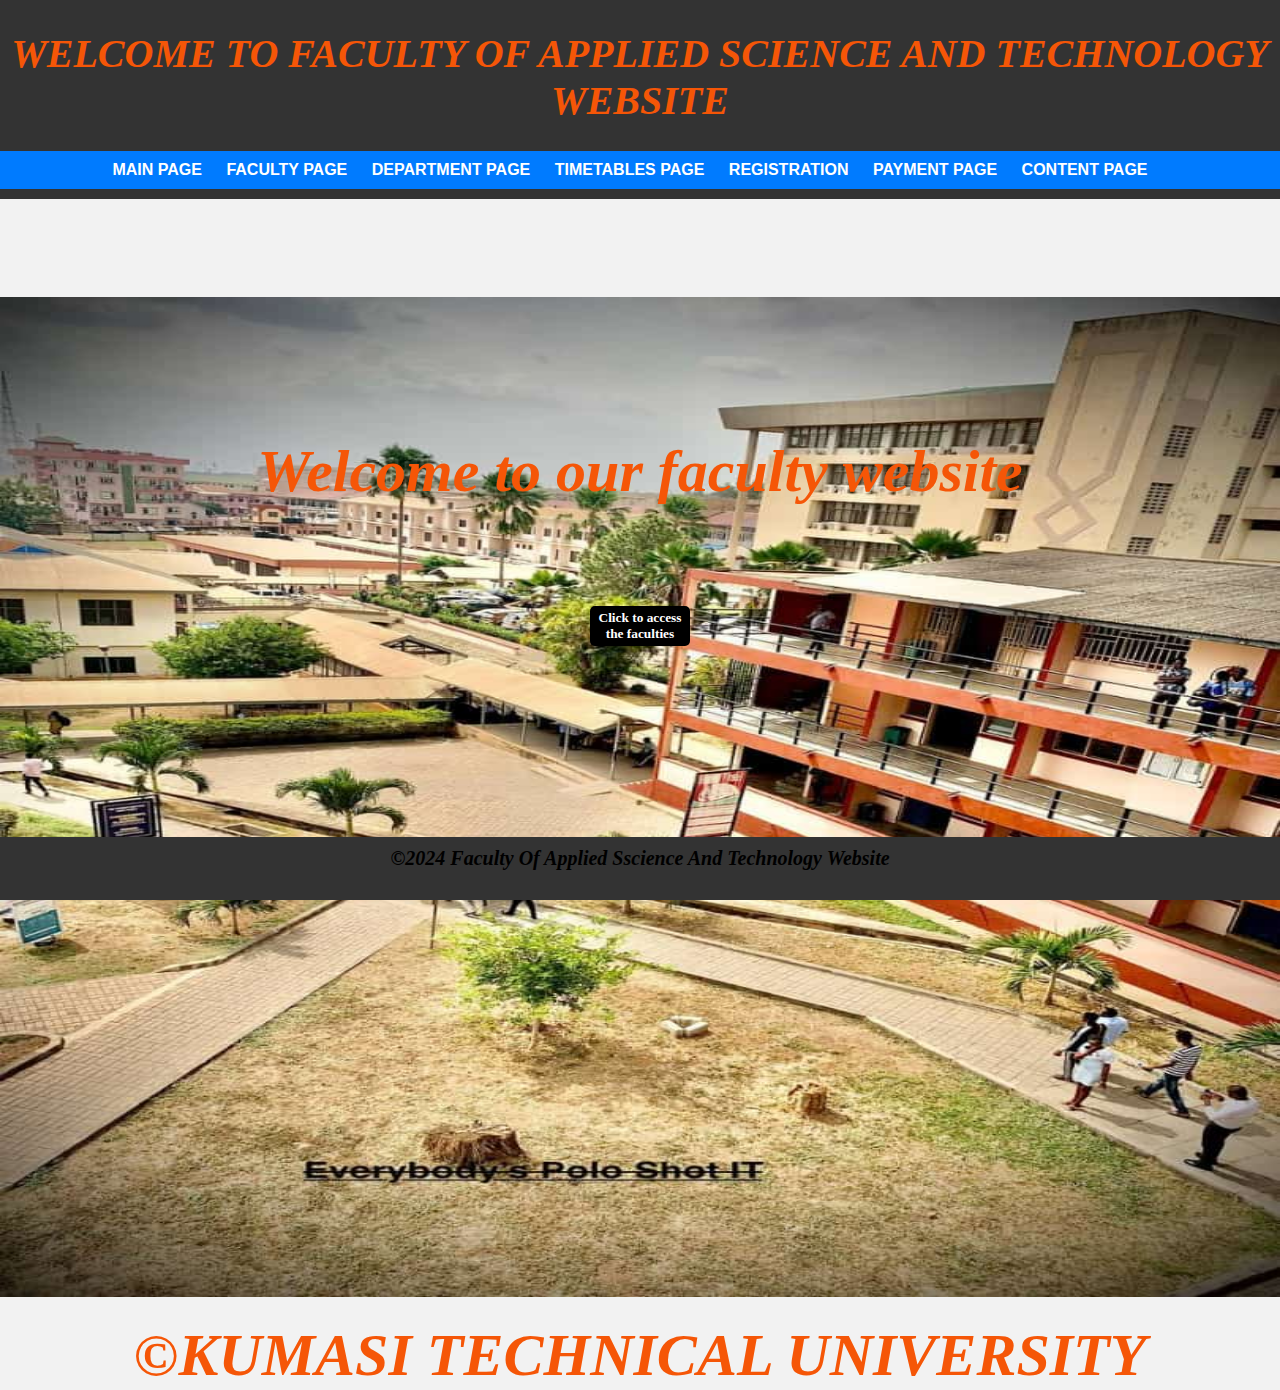
<file: index.html>
<!DOCTYPE html>
<html lang="en">
<head>
    <meta charset="UTF-8">
    <meta name="viewport" content="width=device-width, initial-scale=1.0">
    <title>FACULTY WEBSITE - Home</title>
    <link rel="stylesheet" href="css/style.css">
</head>
<body>
    <header>
        <h1>WELCOME TO FACULTY OF APPLIED SCIENCE AND TECHNOLOGY WEBSITE</h1>
        <nav>
            <ul>
                <li><a href="index.html">MAIN PAGE</a></li>
                <li><a href="faculty.html">FACULTY PAGE</a></li>
                <li><a href="department.html">DEPARTMENT PAGE</a></li>
                <li><a href="timetables.html">TIMETABLES PAGE</a></li>
                <li><a href="registration.php">REGISTRATION</a></li>
                <li><a href="payment.php">PAYMENT PAGE</a></li>
                <li><a href="Content.html">CONTENT PAGE</a></li>
            </ul>
        </nav>
    </header><br>
    <div class="image-container">
    <img src="./images/school beautiful.jpg" alt="" width="100%" height="1000">
    <h1 class="edit-text">&copy;KUMASI TECHNICAL UNIVERSITY</h2>
    </div>


    <h1 class="edit-text" font >Welcome to our faculty website</h2>
       
    <main>
        <section>
             <div class="image-text">
                <form action="faculty.html">
                    <button type="submit" class="btn">Click to access the faculties</button>
                </form>
            </div>
        </section>
    </main>
    <br><br><br><br><br><br><br><br><br>
    <footer>
        <p>&copy;2024 Faculty Of Applied Sscience And Technology Website</p>
    </footer>
</body>
</html>
</file>
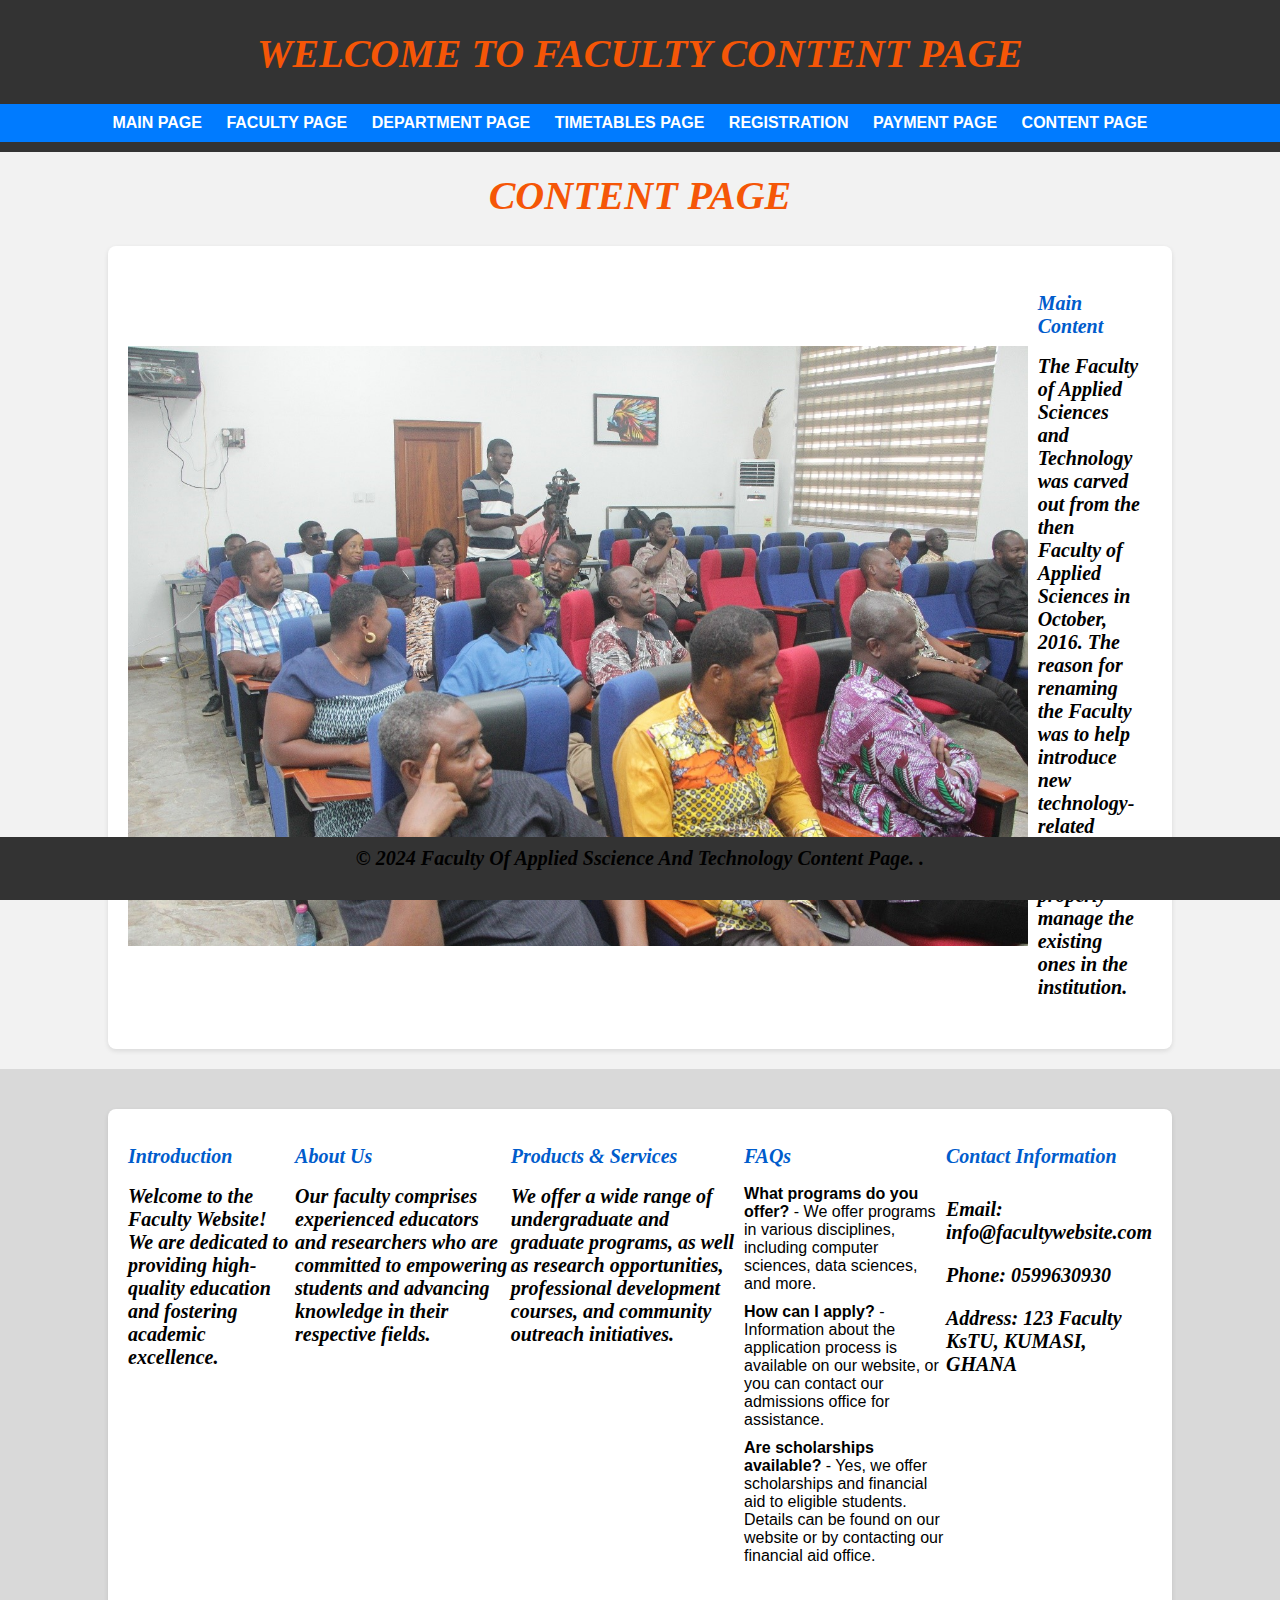
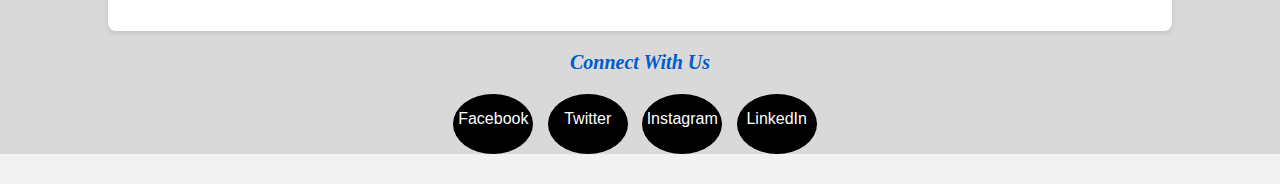
<file: Content.html>
<!DOCTYPE html>
<html lang="en">
<head>
    <meta charset="UTF-8">
    <meta name="viewport" content="width=device-width, initial-scale=1.0">
    <title>CONTENT PAGES</title>
    <link rel="stylesheet" href="css/style.css">
</head>
<body>

<header>
    <h1>WELCOME TO FACULTY CONTENT PAGE</h1>


<nav>
    <ul>
        <li><a href="index.html">MAIN PAGE</a></li>
                <li><a href="faculty.html">FACULTY PAGE</a></li>
                <li><a href="department.html">DEPARTMENT PAGE</a></li>
                <li><a href="timetables.html">TIMETABLES PAGE</a></li>
                <li><a href="registration.php">REGISTRATION</a></li>
                <li><a href="payment.php">PAYMENT PAGE</a></li>
                <li><a href="Content.html">CONTENT PAGE</a></li>
    </ul>
</nav>
</header>
<h1>CONTENT PAGE</h1>

<div class="container">
    <img src="images/Science.jpg" alt="" width="500%" height="600">
        
    <div class="marge">
    <h2>Main Content</h2>
    <u1>
    <p>The Faculty of Applied Sciences and Technology was carved out from the then Faculty of Applied Sciences in October, 2016. 
        The reason for renaming the Faculty was to help introduce new technology-related programmes and also to properly manage 
        the existing ones in the institution.</p>
    </u1>
</div>
</div>
<div class="main-container">
<div class="container">
    <section id="introduction">
        <h2>Introduction</h2>
        <p>Welcome to the Faculty Website! We are dedicated to providing high-quality education and 
            fostering academic excellence.</p>
    </section>

    <section id="about-us">
        <h2>About Us</h2>
        <p>Our faculty comprises experienced educators and researchers who are committed to empowering students and 
            advancing knowledge in their respective fields.</p>
    </section>

    <section id="products-services">
        <h2>Products & Services</h2>
        <p>We offer a wide range of undergraduate and graduate programs, as well as research opportunities, 
            professional development courses, and community outreach initiatives.</p>
    </section>

    <section id="faqs">
        <h2>FAQs</h2>
        <ul>
            <li><strong>What programs do you offer?</strong> - We offer programs in various disciplines, including computer sciences,
                data sciences, and more.</li>
            <li><strong>How can I apply?</strong> - Information about the application process is available on our website, or 
                you can contact our admissions office for assistance.</li>
            <li><strong>Are scholarships available?</strong> - Yes, we offer scholarships and financial aid to eligible students.
                 Details can be found on our website or by contacting our financial aid office.</li>
        </ul>
    </section>

    <section id="contact-info">
        <h2>Contact Information</h2>
        <div class="contact-info">
            <p><strong>Email:</strong> info@facultywebsite.com</p>
            <p><strong>Phone:</strong> 0599630930</p>
            <p><strong>Address:</strong> 123 Faculty KsTU, KUMASI, GHANA</p>
        </div>
    </section>
   
   
</div>
<section id="social-media">
    <h2>Connect With Us</h2>
    <div class="social-links">
        <a href="#" target="_blank">Facebook</a>
        <a href="#" target="_blank">Twitter</a>
        <a href="#" target="_blank">Instagram</a>
        <a href="#" target="_blank">LinkedIn</a>
    </div>
</section>
</div>
<footer>
    <p>&copy; 2024 Faculty Of Applied Sscience And Technology Content Page. .</p>
</footer>

</body>
</html>
</file>
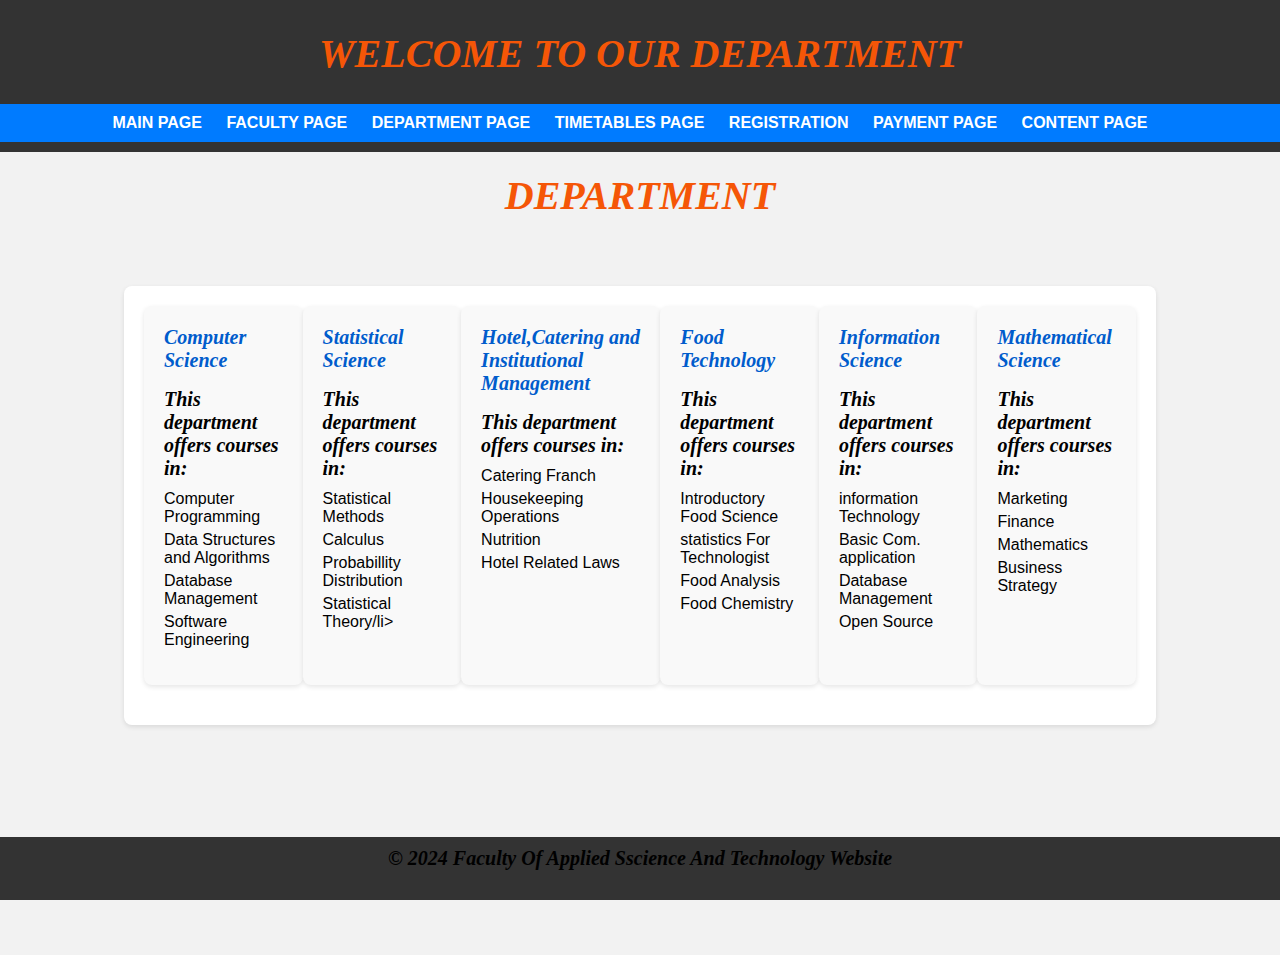
<file: department.html>
<!DOCTYPE html>
<html lang="en">
<head>
    <meta charset="UTF-8">
    <meta name="viewport" content="width=device-width, initial-scale=1.0">
    <title>DEPARTMENT</title>
    <link rel="stylesheet" href="css/style.css">
</head>
<body>
    <header>
        <h1>WELCOME TO OUR DEPARTMENT</h1>
        <nav>
            <ul>
                <li><a href="index.html">MAIN PAGE</a></li>
                <li><a href="faculty.html">FACULTY PAGE</a></li>
                <li><a href="department.html">DEPARTMENT PAGE</a></li>
                <li><a href="timetables.html">TIMETABLES PAGE</a></li>
                <li><a href="registration.php">REGISTRATION</a></li>
                <li><a href="payment.php">PAYMENT PAGE</a></li>
                <li><a href="Content.html">CONTENT PAGE</a></li>
            </ul>
        </nav>
        </nav>
    </header>
    <h1>DEPARTMENT</h1>

    <main>
        <section>
            <div class="container">
               
                
                <div class="department">
                    <h2>Computer Science</h2>
                    <p>This department offers courses in:</p>
                    <ul>
                        <li>Computer Programming</li>
                        <li>Data Structures and Algorithms</li>
                        <li>Database Management</li>
                        <li>Software Engineering</li>
                    </ul>
                </div>
            
                <div class="department">
                    <h2>Statistical Science</h2>
                    <p>This department offers courses in:</p>
                    <ul>
                        <li>Statistical Methods</li>
                        <li>Calculus</li>
                        <li>Probabillity Distribution</li>
                        <li>Statistical Theory/li>
                    </ul>
                </div>
            
                <div class="department">
                    <h2>Hotel,Catering and Institutional Management</h2>
                    <p>This department offers courses in:</p>
                    <ul>
                        <li>Catering Franch</li>
                        <li>Housekeeping Operations</li>
                        <li>Nutrition</li>
                        <li>Hotel Related Laws</li>
                    </ul>
                </div>
                <div class="department">
                    <h2>Food Technology</h2>
                    <p>This department offers courses in:</p>
                    <ul>
                        <li>Introductory Food Science</li>
                        <li>statistics For Technologist</li>
                        <li>Food Analysis</li>
                        <li>Food Chemistry</li>
                    </ul>
                </div>
            
                <div class="department">
                    <h2>Information Science</h2>
                    <p>This department offers courses in:</p>
                    <ul>
                        <li>information Technology</li>
                        <li>Basic Com. application</li>
                        <li>Database Management</li>
                        <li>Open Source </li>
                    </ul>
                </div>
            
                <div class="department">
                    <h2>Mathematical Science</h2>
                    <p>This department offers courses in:</p>
                    <ul>
                        <li>Marketing</li>
                        <li>Finance</li>
                        <li>Mathematics</li>
                        <li>Business Strategy</li>
                    </ul>
                </div>
            </div>
            
        </section>
    </main>
    <br> <br><br><br><br> <br><br><br><br><br>
    <footer>
        <p>&copy; 2024 Faculty Of Applied Sscience And Technology Website</p>
    </footer>
</body>
</html>
</file>
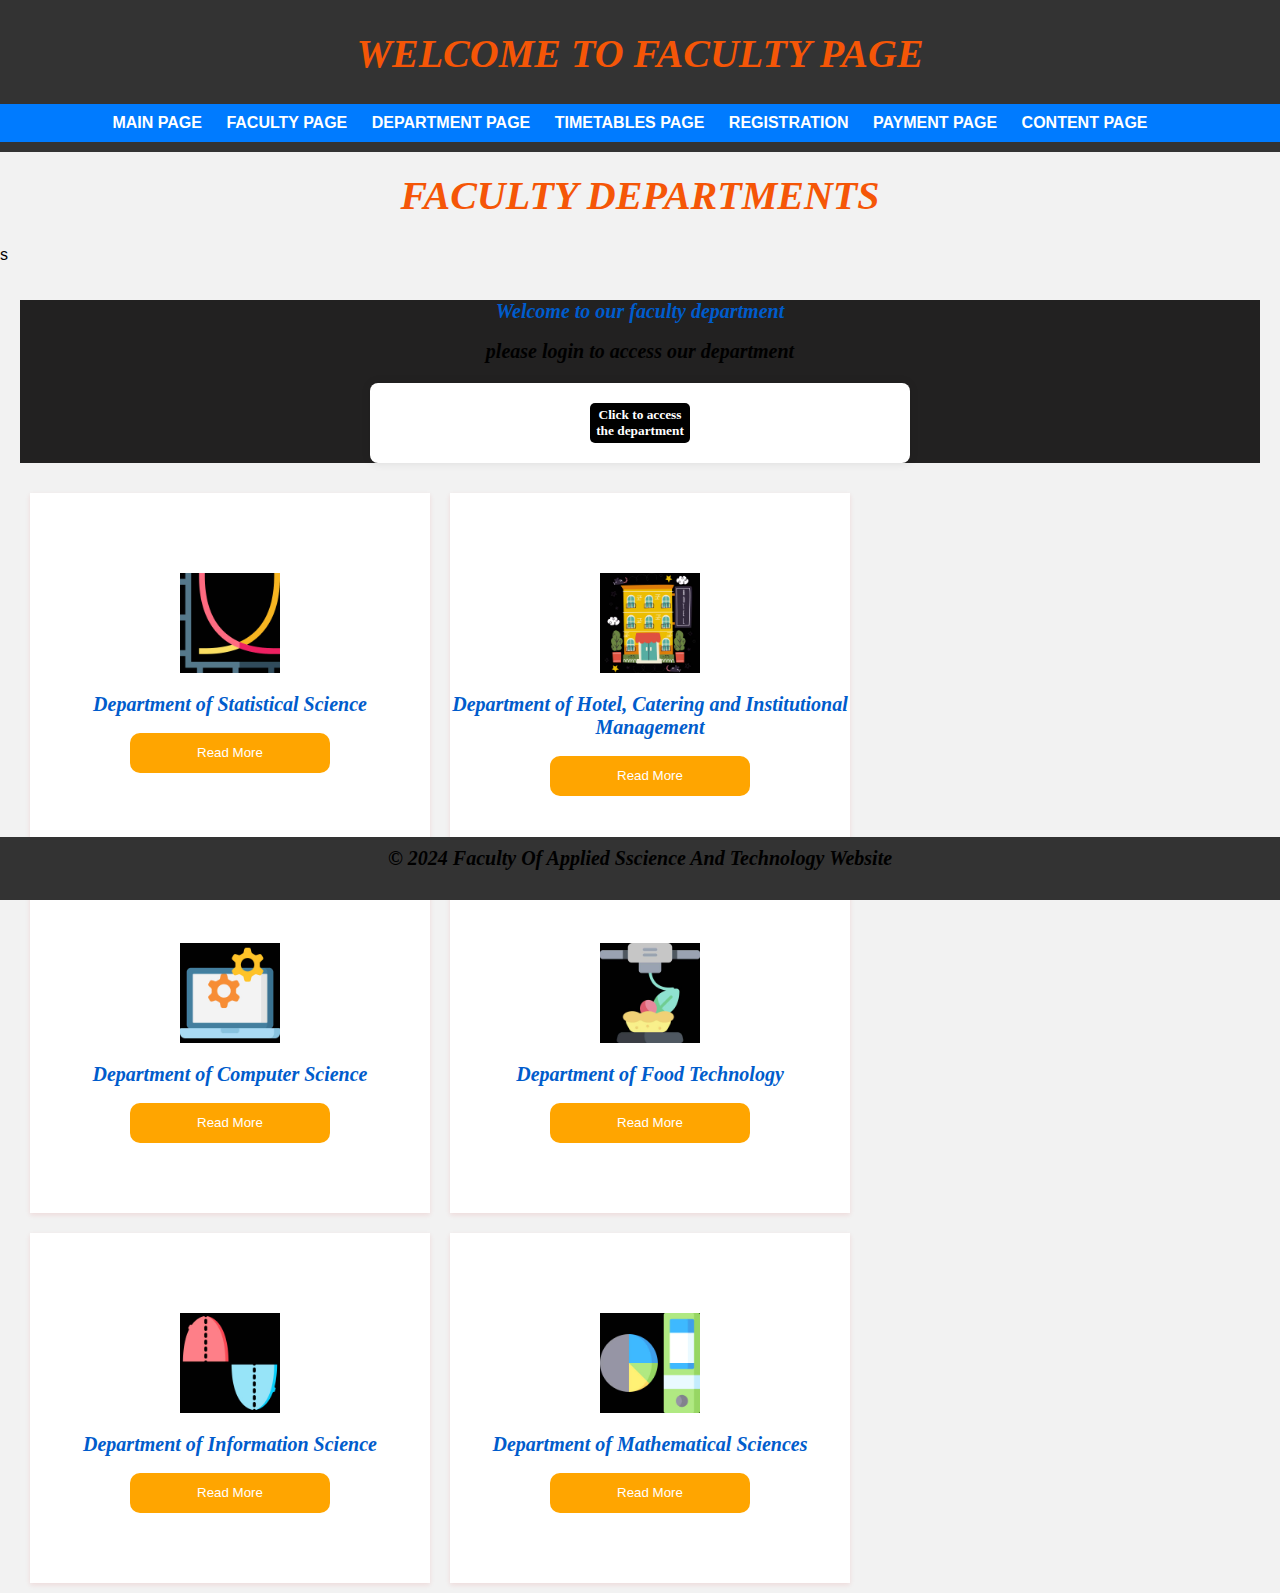
<file: faculty.html>
<!DOCTYPE html>
<html lang="en">
<head>
    <meta charset="UTF-8">
    <meta name="viewport" content="width=device-width, initial-scale=1.0">
    <title>About</title>
    <link rel="stylesheet" href="css/style.css">
</head>
<body>
    <header>
        <h1>WELCOME TO FACULTY PAGE</h1>
        <nav>
            <ul>
                <li><a href="index.html">MAIN PAGE</a></li>
                <li><a href="faculty.html">FACULTY PAGE</a></li>
                <li><a href="department.html">DEPARTMENT PAGE</a></li>
                <li><a href="timetables.html">TIMETABLES PAGE</a></li>
                <li><a href="registration.php">REGISTRATION</a></li>
                <li><a href="payment.php">PAYMENT PAGE</a></li>
                <li><a href="Content.html">CONTENT PAGE</a></li>
            </ul>
        </nav>
        </nav>
    </header>
    <h1>FACULTY DEPARTMENTS</h1>s
    <main>
        <section>
            <div class="main_container">
                <div class="image-text">
                    <h2>Welcome to our faculty department</h2>
                    <p>please login to access our department</p>
                    <form action="department.html">
                        <button type="submit" class="btn">Click to access the department</button>
                    </form>
                </div>
                  <div class="faculty">
                    <img src="images/statistics.jpeg" alt="" width="100" height="100">
                    <h2> Department of Statistical Science</h2>
                        <button type="submit" class="submit_donate">Read More</button>
                    </form>
                  </div>
                  <div class="faculty">
                    <img src="images/hotel.jpeg" alt="" width="100" height="100">
                    <h2> Department of Hotel, Catering and Institutional Management</h2>
                        <button type="submit" class="submit_donate">Read More</button>
                    </form>
                  </div>
                  <div class="faculty">
                    <img src="images/computer.jpeg" alt="" width="100" height="100">
                    <h2> Department of Computer Science</h2>
                        <button type="submit" class="submit_donate">Read More</button>
                    </form>
                  </div>
                  <div class="faculty">
                    <img src="images/food.jpeg" alt="" width="100" height="100">
                    <h2> Department of Food Technology</h2>
                        <button type="submit" class="submit_donate">Read More</button>
                    </form>
                  </div>
                  <div class="faculty">
                    <img src="images/infor.jpeg" alt="" width="100" height="100">
                    <h2> Department of Information Science</h2>
                        <button type="submit" class="submit_donate">Read More</button>
                    </form>
                  </div>
                  <div class="faculty">
                    <img src="images/maths.jpeg" alt="" width="100" height="100">
                    <h2> Department of Mathematical Sciences</h2>
                        <button type="submit" class="submit_donate">Read More</button>
                    </form>
                  </div>
                
            </div>
        </section>
    </main>

    <footer>
        <p>&copy; 2024 Faculty Of Applied Sscience And Technology Website</p>
    </footer>
</body>
</html>
</file>
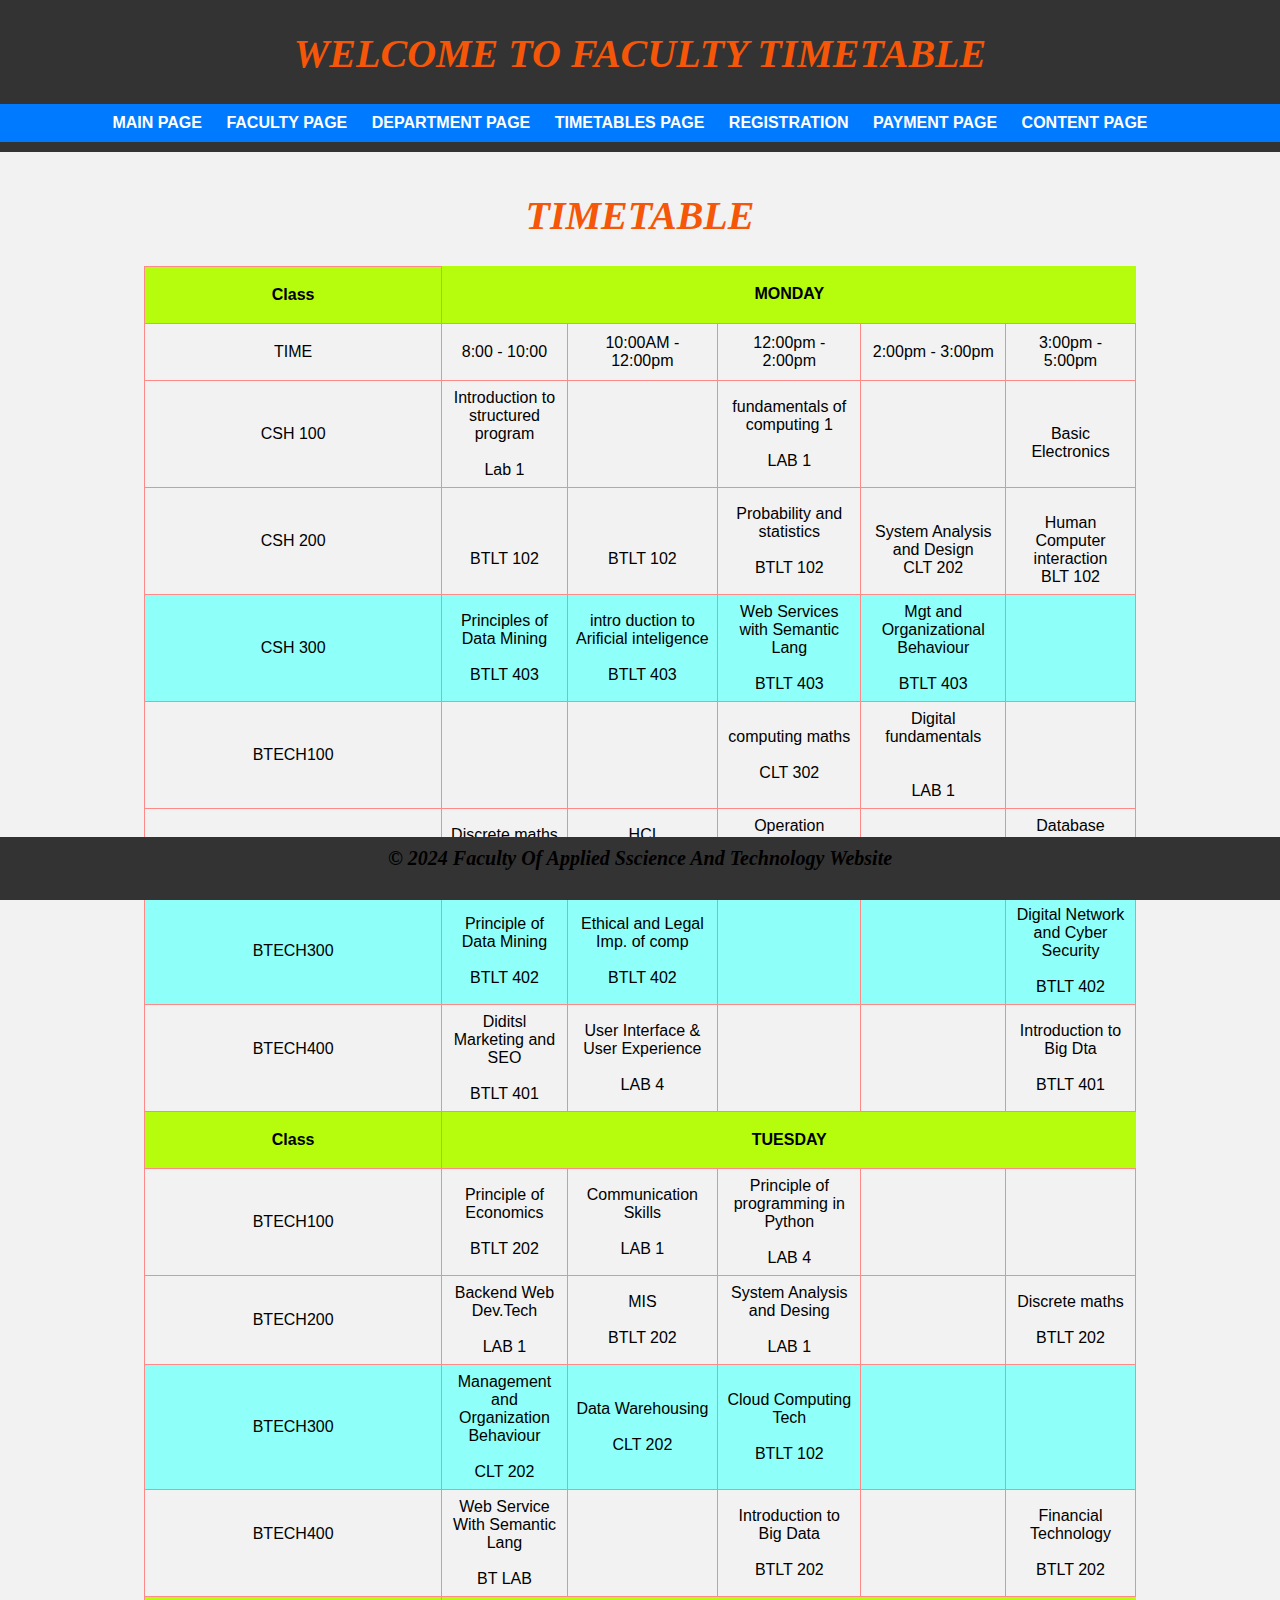
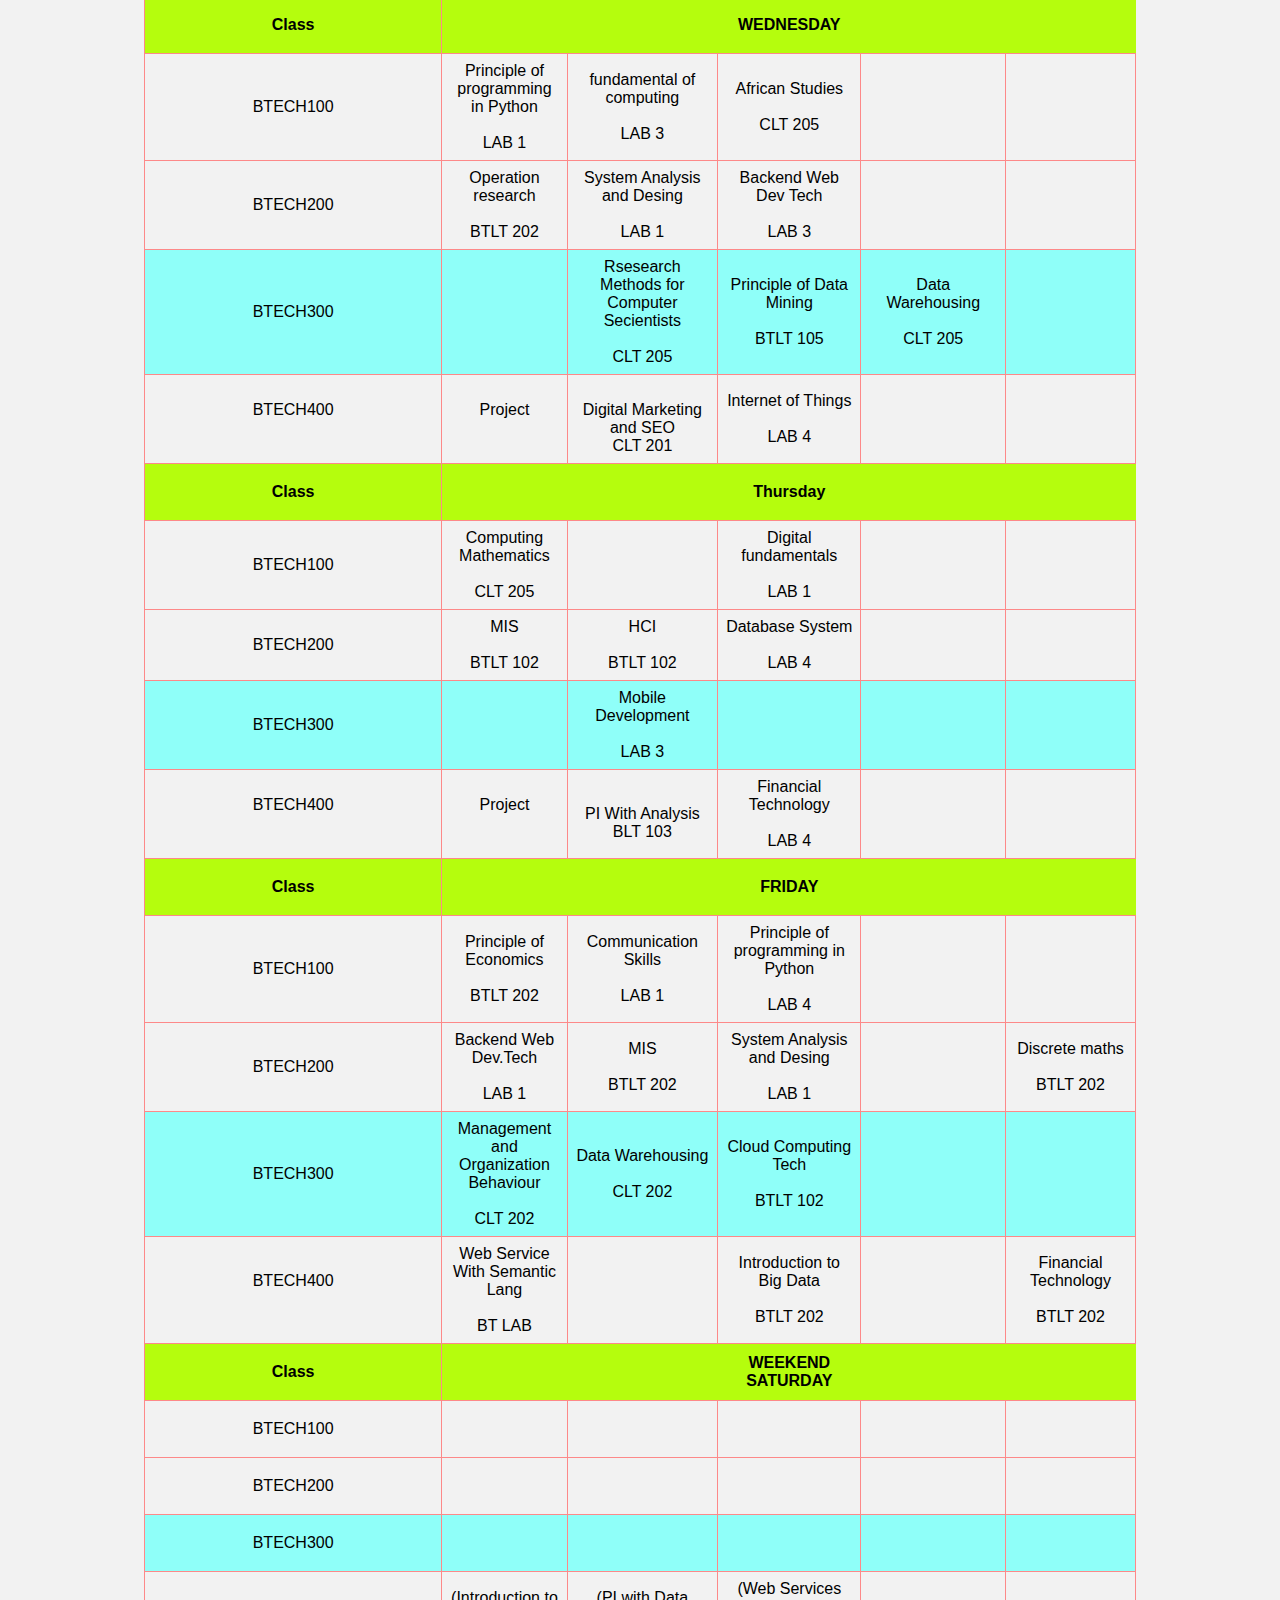
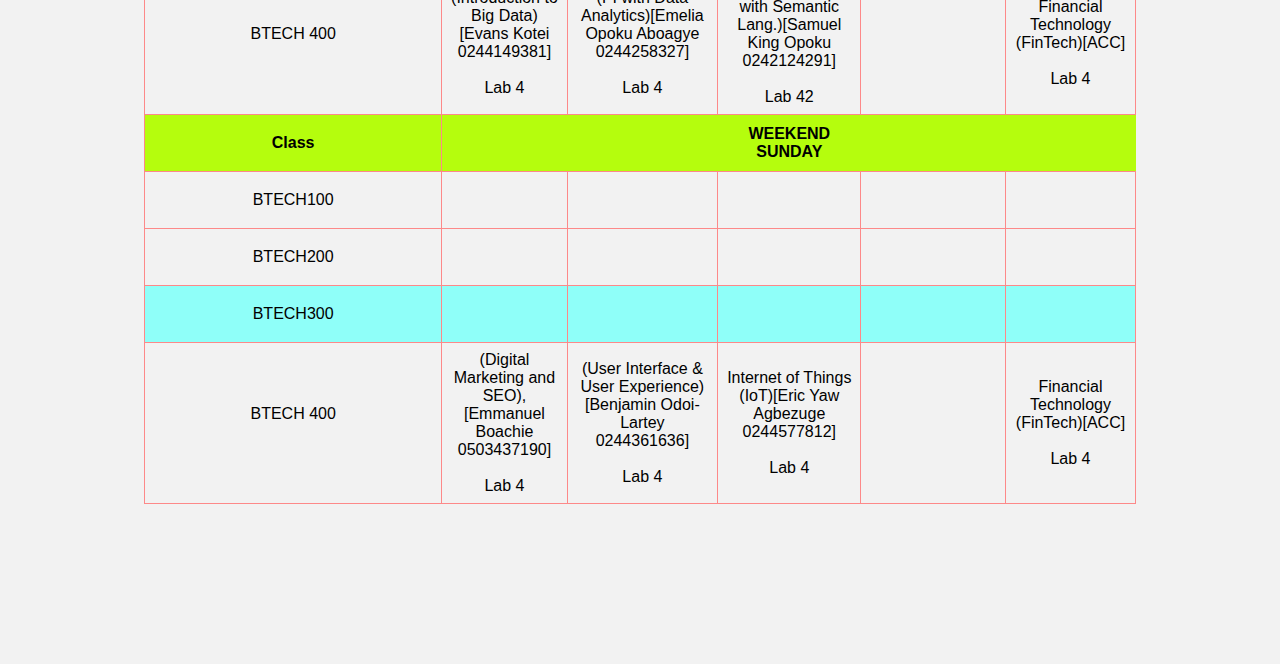
<file: timetables.html>
<!DOCTYPE html>
<html lang="en">
<head>
    <meta charset="UTF-8">
    <meta name="viewport" content="width=device-width, initial-scale=1.0">
    <title>FACULTY WEBSITE - Home</title>
    <link rel="stylesheet" href="css/style.css">
</head>
<body>
  
 <header>
    
            <h1>WELCOME TO FACULTY TIMETABLE</h1>
            <nav>
                <ul>
                    <li><a href="index.html">MAIN PAGE</a></li>
                    <li><a href="faculty.html">FACULTY PAGE</a></li>
                    <li><a href="department.html">DEPARTMENT PAGE</a></li>
                    <li><a href="timetables.html">TIMETABLES PAGE</a></li>
                    <li><a href="registration.php">REGISTRATION</a></li>
                    <li><a href="payment.php">PAYMENT PAGE</a></li>
                    <li><a href="Content.html">CONTENT PAGE</a></li>
                </ul>
            </nav>
            </nav>
        </header>
   
        <main>
            <section>
                <h1>TIMETABLE</h1>

                <table class="timetable">
                    <thead>
                        <tr>
                            <th id="class">Class</th>
                            <th id="days"></th>
                            <th id="day"></th>
                            <th id="day">MONDAY</th>
                            <th id="day"></th>
                            <th id="day"></th>
                        </tr>
                    </thead>
                    <tbody>
                        <tr>
                            <td>TIME</td>
                            <td>8:00 - 10:00</td>
                            <td>10:00AM - 12:00pm</td>
                            <td>12:00pm - 2:00pm</td>
                            <td>2:00pm - 3:00pm</td>
                            <td>3:00pm - 5:00pm</td>
                           
                        </tr>
    
                    </thead>
                    <tbody>
                        
                        <tr>
                            <td>CSH 100</td>
                            <td> Introduction to structured program<br><br> Lab 1 </td>
                            <td> <br><br> </td>
                            <td>fundamentals of computing 1 <br><br> LAB 1 </td>
                            <td> <br><br> </td>
                            <td> <br>Basic Electronics<br> </td>

                        </tr>
                        
                        <tr>
                            <tr>
                                <td>CSH 200</td>
                                <td><br><br> BTLT 102</td>
                                <td><br><br>BTLT 102</td>
                                <td>Probability and statistics<br><br>BTLT 102</td>
                                <td> <br>System Analysis and Design<br>CLT 202 </td>
                                <td> <br>Human Computer interaction<br>BLT 102</td>
                            </tr>
                               
                            </tr>
                            <td>CSH 300</td>
                            <td>Principles of Data Mining <br><br>BTLT 403</td>
                            <td>intro duction to Arificial inteligence<br><br>BTLT 403</td>
                            <td>Web Services with Semantic Lang<br><br>BTLT 403</td>
                            <td>Mgt and Organizational Behaviour<br><br>BTLT 403</td>
                            <td><br><br></td>
                        </tr>
                                         
                        <tr>
                            <td>BTECH100</td>
                            <td><br><br> </td>
                            <td><br><br></td>
                            <td>computing maths<br><br>CLT 302 </td>
                            <td>Digital fundamentals<br><br><br>LAB 1</td>
                            <td> <br><br> </td>
                        </tr>
                       
                        <tr>
                            <tr>
                                <td>BTECH200</td>
                                <td>Discrete maths <br><br> OLD GLT 102</td>
                                <td>HCI <br><br>OLD GLT 102 </td>
                                <td>Operation research <br><br>OLD GLT 102 </td>
                                <td> <br><br> </td>
                                <td>Database System <br><br> OLD GLT 102</td>
                            </tr>
                           
                            </tr>
                            <td>BTECH300</td>
                            <td> Principle of Data Mining<br><br>BTLT 402</td>
                            <td>Ethical and Legal Imp. of comp<br><br>BTLT 402</td>
                            <td><br><br></td>
                            <td><br><br></td>
                            <td>Digital Network and Cyber Security<br><br>BTLT 402</td>
                        </tr>
                        
                            <td>BTECH400<br><br></td>
                            <td>Diditsl Marketing and SEO<br><br>BTLT 401</td>
                            <td>User Interface & User Experience<br><br>LAB 4</td>
                            <td><br><br></td>
                            <td><br><br></td>
                            <td>Introduction to Big Dta<br><br>BTLT 401</td>
                        </tr>
                        
                    </thead>
                    <tr>
                        <th id="class">Class</th>
                        <th id="days"></th>
                        <th id="day"></th>
                        <th id="day">TUESDAY</th>
                        <th id="day"></th>
                        <th id="day"></th>
                    </tr>
                    <tbody>
                    
                        <tr>
                            <td>BTECH100</td>
                            <td>Principle of Economics <br><br> BTLT 202</td>
                            <td>Communication Skills <br><br> LAB 1</td>
                            <td>Principle of programming in Python <br><br> LAB 4 </td>
                            <td> <br><br> </td>
                            <td> <br><br> </td>
                        </tr>
                        
                        <tr>
                            <tr>
                                <td>BTECH200</td>
                                <td>Backend Web Dev.Tech <br><br> LAB 1</td>
                                <td>MIS <br><br>BTLT 202 </td>
                                <td>System Analysis and Desing <br><br>LAB 1 </td>
                                <td> <br><br> </td>
                                <td>Discrete maths <br><br> BTLT 202</td>
                            </tr>
                            
                               
                            </tr>
                            <td>BTECH300</td>
                            <td> Management and Organization Behaviour<br><br>CLT 202</td>
                            <td>Data Warehousing<br><br>CLT 202</td>
                            <td>Cloud Computing Tech<br><br>BTLT 102</td>
                            <td><br><br></td>
                            <td><br><br></td>
                        </tr>
                       
                        <tr>
                            <td>BTECH400<br><br></td>
                            <td>Web Service With Semantic Lang<br><br>BT LAB</td>
                            <td><br><br></td>
                            <td>Introduction to Big Data <br><br> BTLT 202</td>
                            <td><br><br></td>
                            <td>Financial Technology <br><br>BTLT 202</td>
                        </tr>
                    </thead>
                    <tr>
                        <th id="class">Class</th>
                        <th id="days"></th>
                        <th id="day"></th>
                        <th id="day">WEDNESDAY</th>
                        <th id="day"></th>
                        <th id="day"></th>
                    </tr>
                    <tbody>
                      
                        <tr>
                            <td>BTECH100</td>
                            <td>Principle of programming in Python <br><br> LAB 1</td>
                            <td>fundamental of computing <br><br> LAB 3</td>
                            <td> African Studies <br><br> CLT 205 </td>
                            <td> <br><br> </td>
                            <td> <br><br> </td>
                        
                        </tr>
                       
                        <tr>
                            <tr>
                                <td>BTECH200</td>
                                <td>Operation research <br><br> BTLT 202</td>
                                <td>System Analysis and Desing <br><br>LAB 1 </td>
                                <td>Backend Web Dev Tech <br><br>LAB 3 </td>
                                <td> <br><br> </td>
                                <td> <br><br></td>
                            </tr>
                            
                               
                            </tr>
                            <td>BTECH300</td>
                            <td> <br><br></td>
                            <td>Rsesearch Methods for Computer Secientists<br><br>CLT 205</td>
                            <td>Principle of Data Mining<br><br>BTLT 105</td>
                            <td>Data Warehousing<br><br> CLT 205</td>
                            <td><br><br></td>
                        </tr>
                        
                        <tr>
                            <td>BTECH400<br><br></td>
                            <td> Project<br><br></td>
                            <td><br>Digital Marketing and SEO <br>CLT 201</td>
                            <td>Internet of Things <br><br> LAB 4</td>
                            <td><br><br></td>
                            <td> <br><br></td>
                        </tr>
                        <tr>
                            <th id="class">Class</th>
                            <th id="days"></th>
                            <th id="day"></th>
                            <th id="day">Thursday</th>
                            <th id="day"></th>
                            <th id="day"></th>


                        </tr>
                    </thead>
                    <tbody>
                        
                        <tr>
                            <td>BTECH100</td>
                            <td> Computing Mathematics <br><br> CLT 205 </td>
                            <td> <br><br> </td>
                            <td> Digital fundamentals <br><br> LAB 1 </td>
                            <td> <br><br> </td>
                            <td> <br><br> </td>

                        </tr>
                        
                        <tr>
                            <tr>
                                <td>BTECH200</td>
                                <td>MIS <br><br> BTLT 102</td>
                                <td>HCI <br><br>BTLT 102</td>
                                <td>Database System <br><br>LAB 4 </td>
                                <td> <br><br> </td>
                                <td> <br><br></td>
                            </tr>
                               
                            </tr>
                            <td>BTECH300</td>
                            <td> <br><br></td>
                            <td>Mobile Development<br><br>LAB 3</td>
                            <td><br><br></td>
                            <td><br><br></td>
                            <td><br><br></td>
                        </tr>
                       
                        <tr>
                            <td>BTECH400<br><br></td>
                            <td> Project<br><br></td>
                            <td><br>PI With Analysis <br>BLT 103</td>
                            <td>Financial Technology<br><br> LAB 4</td>
                            <td><br><br></td>
                            <td> <br><br></td>
                        </tr>
                        
                        <th id="class">Class</th>
                        <th id="days"></th>
                        <th id="day"></th>
                        <th id="day">FRIDAY</th>
                        <th id="day"></th>
                        <th id="day"></th>
                    </tr>
                    <tbody>
                    
                        <tr>
                            <td>BTECH100</td>
                            <td>Principle of Economics <br><br> BTLT 202</td>
                            <td>Communication Skills <br><br> LAB 1</td>
                            <td>Principle of programming in Python <br><br> LAB 4 </td>
                            <td> <br><br> </td>
                            <td> <br><br> </td>
                        </tr>
                        
                        <tr>
                            <tr>
                                <td>BTECH200</td>
                                <td>Backend Web Dev.Tech <br><br> LAB 1</td>
                                <td>MIS <br><br>BTLT 202 </td>
                                <td>System Analysis and Desing <br><br>LAB 1 </td>
                                <td> <br><br> </td>
                                <td>Discrete maths <br><br> BTLT 202</td>
                            </tr>
                            
                               
                            </tr>
                            <td>BTECH300</td>
                            <td> Management and Organization Behaviour<br><br>CLT 202</td>
                            <td>Data Warehousing<br><br>CLT 202</td>
                            <td>Cloud Computing Tech<br><br>BTLT 102</td>
                            <td><br><br></td>
                            <td><br><br></td>
                        </tr>
                       
                        <tr>
                            <td>BTECH400<br><br></td>
                            <td>Web Service With Semantic Lang<br><br>BT LAB</td>
                            <td><br><br></td>
                            <td>Introduction to Big Data <br><br> BTLT 202</td>
                            <td><br><br></td>
                            <td>Financial Technology <br><br>BTLT 202</td>
                        </tr>
                        <tr>
                            <th id="class">Class</th>
                            <th id="days"></th>
                            <th id="day"></th>
                            <th id="day">WEEKEND SATURDAY</th>
                            <th id="day"></th>
                            <th id="day"></th>
                        </tr>
                        
                    
                        <tr>
                            <td>BTECH100</td>
                            <td><br><br></td>
                            <td> <br><br></td>
                            <td><br><br></td>
                            <td> <br><br> </td>
                            <td> <br><br> </td>
                        </tr>
                        
                        <tr>
                            <tr>
                                <td>BTECH200</td>
                                <td><br><br></td>
                                <td><br><br></td>
                                <td> <br><br></td>
                                <td> <br><br> </td>
                                <td><br><br> </td>
                            </tr>
                            
                               
                            </tr>
                            <td>BTECH300</td>
                            <td><br><br></td>
                            <td><br><br></td>
                            <td><br><br></td>
                            <td><br><br></td>
                            <td><br><br></td>
                        </tr>
                       
                        <tr>
                            <td>BTECH 400<br><br></td>
                            <td>(Introduction to Big Data)[Evans Kotei 0244149381]		
                                <br><br>Lab 4 </td>
                            <td>(PI with Data Analytics)[Emelia Opoku Aboagye 0244258327]		
                                <br><br> Lab 4 </td>
                            <td>(Web Services with Semantic Lang.)[Samuel King Opoku 0242124291]		
                                <br><br>Lab 42</td>
                            <td><br><br></td>
                            <td>Financial Technology (FinTech)[ACC]	
                                <br><br> Lab 4 </td>
                        </tr>
                        <tr>
                            <th id="class">Class</th>
                            <th id="days"></th>
                            <th id="day"></th>
                            <th id="day">WEEKEND SUNDAY</th>
                            <th id="day"></th>
                            <th id="day"></th>
                        </tr>
                        
                    
                        <tr>
                            <td>BTECH100</td>
                            <td><br><br></td>
                            <td> <br><br></td>
                            <td><br><br></td>
                            <td> <br><br> </td>
                            <td> <br><br> </td>
                        </tr>
                        
                        <tr>
                            <tr>
                                <td>BTECH200</td>
                                <td><br><br></td>
                                <td><br><br></td>
                                <td> <br><br></td>
                                <td> <br><br> </td>
                                <td><br><br> </td>
                            </tr>
                            
                               
                            </tr>
                            <td>BTECH300</td>
                            <td><br><br></td>
                            <td><br><br></td>
                            <td><br><br></td>
                            <td><br><br></td>
                            <td><br><br></td>
                        </tr>
                       
                        <tr>
                            <td>BTECH 400<br><br></td>
                            <td>(Digital Marketing and SEO),[Emmanuel Boachie 0503437190]<br><br>Lab 4 </td>
                            <td>(User Interface & User Experience)[Benjamin Odoi-Lartey 0244361636]<br><br> Lab 4 </td>
                            <td>Internet of Things (IoT)[Eric Yaw Agbezuge 0244577812]<br><br>Lab 4</td>
                            <td><br><br></td>
                            <td>Financial Technology (FinTech)[ACC]<br><br> Lab 4 </td>
                        </tr>
                   
                        
                        <!-- Add more rows for each hour of the day -->
                    </tbody>
                </table>
                <br><br><br><br><br>
            
            </section>
        </main>
    
        <footer>
            <p>&copy; 2024 Faculty Of Applied Sscience And Technology Website</p>
        </footer>
    </body>
</html>
</file>
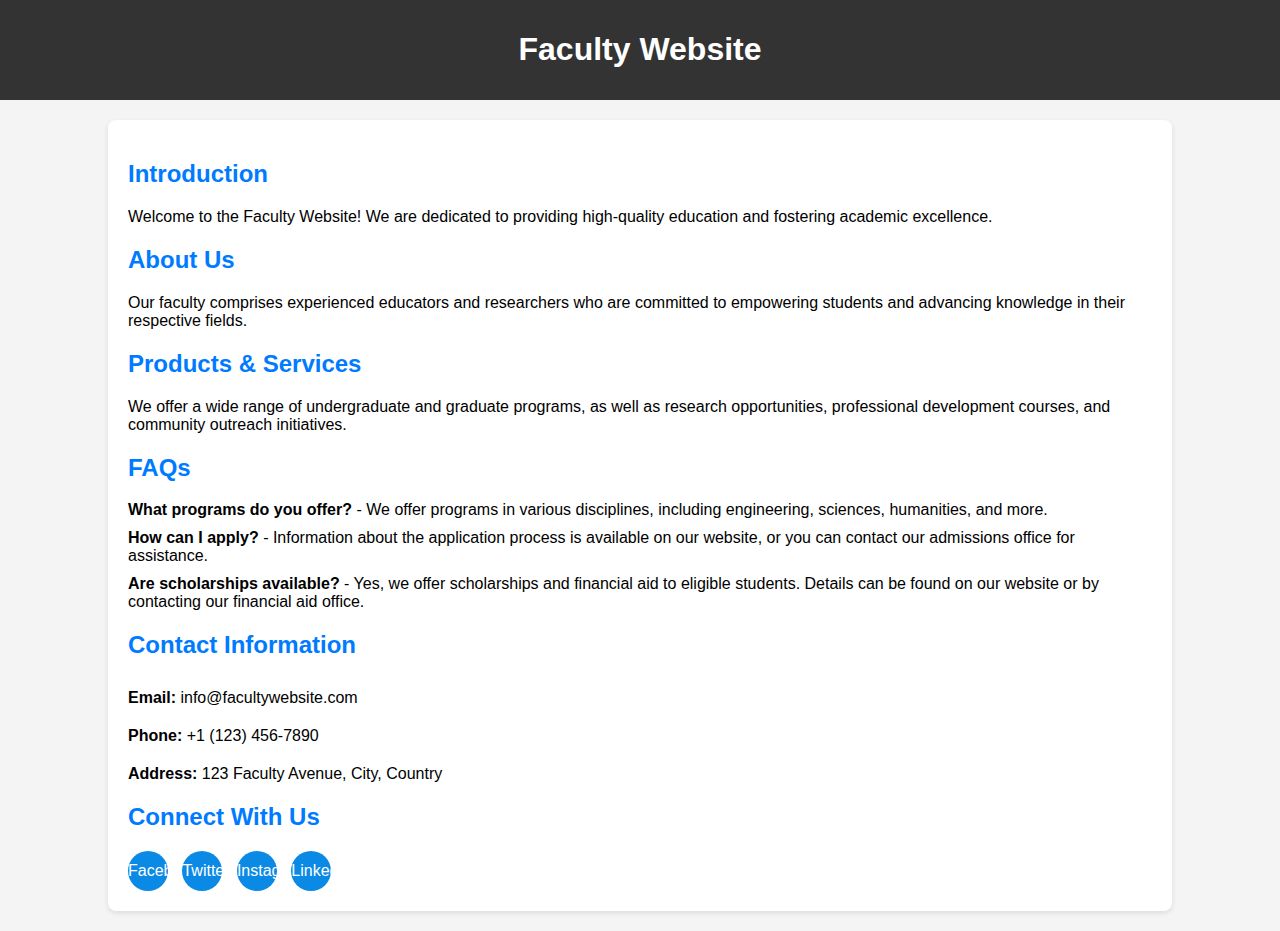
<file: Untitled-1.html>
<!DOCTYPE html>
<html lang="en">
<head>
    <meta charset="UTF-8">
    <meta name="viewport" content="width=device-width, initial-scale=1.0">
    <title>Faculty Website</title>
    <style>
        body {
            font-family: Arial, sans-serif;
            margin: 0;
            padding: 0;
            background-color: #f4f4f4;
        }
        header {
            background-color: #333;
            color: #fff;
            padding: 10px 0;
            text-align: center;
        }
        .container {
            width: 80%;
            margin: 20px auto;
            background-color: #fff;
            padding: 20px;
            border-radius: 8px;
            box-shadow: 0 2px 5px rgba(0, 0, 0, 0.1);
        }
        h2 {
            color: #007bff;
        }
        p {
            margin-bottom: 20px;
        }
        ul {
            list-style-type: none;
            padding: 0;
        }
        ul li {
            margin-bottom: 10px;
        }
        .contact-info {
            margin-top: 30px;
        }
        .social-links {
            margin-top: 20px;
        }
        .social-links a {
            display: inline-block;
            width: 40px;
            height: 40px;
            background-color: #0b8ae5;
            color: #fff;
            text-align: center;
            line-height: 40px;
            margin-right: 10px;
            border-radius: 50%;
            text-decoration: none;
        }
    </style>
</head>
<body>

<header>
    <h1>Faculty Website</h1>
</header>

<div class="container">
    <section id="introduction">
        <h2>Introduction</h2>
        <p>Welcome to the Faculty Website! We are dedicated to providing high-quality education and fostering academic excellence.</p>
    </section>

    <section id="about-us">
        <h2>About Us</h2>
        <p>Our faculty comprises experienced educators and researchers who are committed to empowering students and advancing knowledge in their respective fields.</p>
    </section>

    <section id="products-services">
        <h2>Products & Services</h2>
        <p>We offer a wide range of undergraduate and graduate programs, as well as research opportunities, professional development courses, and community outreach initiatives.</p>
    </section>

    <section id="faqs">
        <h2>FAQs</h2>
        <ul>
            <li><strong>What programs do you offer?</strong> - We offer programs in various disciplines, including engineering, sciences, humanities, and more.</li>
            <li><strong>How can I apply?</strong> - Information about the application process is available on our website, or you can contact our admissions office for assistance.</li>
            <li><strong>Are scholarships available?</strong> - Yes, we offer scholarships and financial aid to eligible students. Details can be found on our website or by contacting our financial aid office.</li>
        </ul>
    </section>

    <section id="contact-info">
        <h2>Contact Information</h2>
        <div class="contact-info">
            <p><strong>Email:</strong> info@facultywebsite.com</p>
            <p><strong>Phone:</strong> +1 (123) 456-7890</p>
            <p><strong>Address:</strong> 123 Faculty Avenue, City, Country</p>
        </div>
    </section>

    <section id="social-media">
        <h2>Connect With Us</h2>
        <div class="social-links">
            <a href="#" target="_blank">Facebook</a>
            <a href="#" target="_blank">Twitter</a>
            <a href="#" target="_blank">Instagram</a>
            <a href="#" target="_blank">LinkedIn</a>
        </div>
    </section>
</div>

</body>
</html>
</file>
<file: css/style.css>
/* General styles */
body {
    font-family: Arial, sans-serif;
    margin: 0;
    padding: 0;
}

header {
    background-color: #000000;
    color: #e7e7e7;
    padding: 20px;
    text-align: center;
}

nav ul {
    list-style-type: none;
    padding: 0;
}

nav ul li {
    display: inline;
    margin-right: 20px;
}

nav ul li a {
    color: #dcdcdc;
    text-decoration: none;
}

main {
    padding: 20px;
}

footer {
    background-color: #373737;
    color: #202020;
    text-align: center;
    padding: 10px;
}

/* Specific styles */
h1, h2 {
    color: #242323;
}

section {
    margin-bottom: 30px;
}
.btn{
    border-radius: 5px;
    width: 20%;
    height: 40px;
    background-color: rgb(0, 0, 0);
    color: #ffffff;
    cursor: pointer;
    border: none;
    font-family: 'Times New Roman', Times, serif;
    font-weight: bolder;
    font-size: 16 px;
}
.btn:hover{
    background-color: rgb(220, 184, 24);
    border: none;
    cursor: pointer;
}
.image-container{
    text-align: center;
    width: 100%;
    height: 200px;
}
.image-text{
    text-align: center;
}
h2{
    color: rgba(0, 0, 0, 0.911);
    font-size: 30px;
    font-family: 'Times New Roman', Times, serif;
    font-weight: bolder;
    font-style: normal;
}
p{
  color: rgb(0, 0, 0);
  font-weight: bolder;
  font-family: 'Times New Roman', Times, serif;
  font-size: 20px;  
}
p, ol, ul{
    margin-top: 0;
}

ol,ul{
    padding: 0;
    list-style: none;
}
.container{
    margin: 0px auto;
    width: 1200px;
}


header{
    overflow: hidden;
}
#top-header{
    text-align: center;
    height: 60px;
    background-color:rgb(13, 12, 12);
}
#logo{
    float: left;
    padding: none;
    margin: none;
    height: 60px;
    width: 30%;
}

#log img{
    width: 60%;
    float: left;
    padding: 10px 0px;
}
#menu{
    float: right;
    width: 70%;
    height: 100%;
    margin: none;
}
#menu ul{
    text-align: center;
    float: right;
    margin: none;
   
}

#menu li{
    display: inline-block;
    padding: none;
    margin: none;
}
#menu li a,#menu li span{
    display: inline-block;
    padding: 0em 1.5em;
    text-decoration: none;
    font-weight: 600px;
    text-transform: uppercase;
    line-height: 60px;
}
#menu li a{
    color: white;
}
#menu li:hoover a, #menu li span{
   
    color: #0073e6;
    border-left: 1px solid #0579c6;
    text-decoration: none;
}
#header-image-menu{
   
    top: 10px;ddd
    position: relative;

 
}
.container{
    width: 500px; 
}
p{
    color: rgb(106, 3, 3);
    font-size: 20px;
    font-family: 'Times New Roman', Times, serif;
    font-style: italic;
    font-weight: bold;
}
#header-image-menu img{
    width: 100%;
  
    padding: none;
    height: 650px;
    
    
}
 .mag{
    width: 300px;
   margin-right: 15px;
    padding: none;
    height: 150px;
    
}
#image-text{
    position: absolute;
    top: 60%;
    left: 60%;
    font-family: 'Robot';
    color: rgb(3, 3, 3);
    transform:translate(-70%, -30%);
    padding-bottom: 50px;
    
}
.img-container{
    display: flex;
    width: 100%;
    height: 700px;
    animation: slide 16s infinite;
  } 
   @keyframes slide{
    0%{
       transform: translateX(0%);
    }
    25%{
      transform: translateX(0%);
   }
   30%{
    transform: translateX(-100%);
  }
  50%{
    transform: translateX(-100%);
  }
  55%{
    transform: translateX(-200%);
  }
  
   }

   
   .donation{
    background-color: #ffffff;
     display: flex;
    width: 100%;
    height: 300px;
    font-family: 'Times New Roman', Times, serif;
    font-style: normal;
    font-weight: bolder;
    font-size: 18px;
   
   }
   .donates{
    text-align: center;
   }
   .mb-2{
    margin: 10px;
    width: 100%;
    height: 500px;
   }
   .submit_donate{
    width: 50%;
    height: 40px;
    background-color: orange;
    color: #fff;
    cursor: pointer;
    text-align: center;
    border-radius: 10px;
    border: none;
   }
   .submit_donate:hover{
    background-color: orange;
    color: #fff;
    cursor: pointer;
    border-radius: 10px;
   }
   h1{
    text-align: center;
    font-family: 'Times New Roman', Times, serif;
    font-weight: bolder;
    font-size: 40px;
    font-style: italic;
    color: rgb(245, 86, 7);
   }
   footer{
    clear: both;
}
.school-details{
	overflow: hidden;
	padding: 3em 0em;
	background: rgb(0, 0, 0);
	text-align: center;
	margin-top: 5em;
    color: white;
}

#footer #col1,
#footer #col2,
#footer #col3{
	float: left;
	width: 320px;
	padding: 0px 40px 0px 40px;
}

#footer #icon{
	display: block;
	margin-bottom: 1em;
	font-size: 3em;
}

.copyright
{
	overflow: hidden;
	padding: 3em 0em;
	border-top: 20px solid rgba(31, 26, 26, 0.966);
	text-align: center;
	background: rgb(7, 6, 6);
}

.copyright p
{
	letter-spacing: 1px;
	font-size: 0.90em;
	color: rgba(255, 255, 255, 0.6);
}

.copyright a
{
	text-decoration: none;
	color: rgba(255, 255, 255, 0.8);
}
.comment{
    width: 100%;
    height: 400px;
    background-color: #0175e8;
    border-radius: 10px;
text-align: center;
}
.mb-4{
    margin: 10px;
    
}
.form-control{
    border-radius: 5px;
    width: 90%;
    height: 30px;
    border: 2 solid;
    border: none;
}
.txt-area{
    width: 80%;
    width: 90%;
}
.comment_main{
    width: 100%;
    height: 400px;
    background-color: #057cf3;
    display: flex;

}
.empty{
    width: 100%;
    height: 400px;
    background-color: #fff;
    border-radius: 10px;
}
.main_container{
    background-color: rgba(6, 4, 4, 0.884);
    width: 100%;
    height: 100%;
    justify-content: center;
    text-align: center;
}

.faculty{
width: 400px;
height: 350px;
background-color: #fff;
box-shadow: 0 2px 5px rgba(211, 17, 17, 0.1);
margin: 10px;
float: left;
text-align: center;
}

.faculty:hover{
    width: 400px;
    height: 350px;
    background-color: #0c0a0a;
    box-shadow: 0 2px 5px rgba(19, 9, 9, 0.902);
    margin: 10px;
    border-radius: 10px;
}
img{
    background-color: #fff;
    margin-top: 80px;
}
h2{
    color: rgb(7, 6, 6);
    font-family: 'Times New Roman', Times, serif;
    font-size: 20px;
    font-style: italic;
    font-weight: bolder;
}

body {
    font-family: Arial, sans-serif;
    margin: 0;
    padding: 0;
}
.timetable {
    width: 80%;
    margin: 20px auto;
    border-collapse: collapse;
}
.timetable th, .timetable td {
    border: 1px solid #fd8989;
    padding: 8px;
    text-align: center;
}
.timetable th {
    background-color: #b5fd0d;
}
.timetable tbody tr:nth-child(even) {
    background-color: #8ffff9;
}
#class{
    width: 30%;
    height: 40px;
}
#days{
    width: 150px;
    height: 40px;
    border: none;
text-align: center;
}
#day{
    width: 200px;
    height: 40px;
    border: none;
}
tr td{
    height: 40px;
}
body {
    font-family: Arial, sans-serif;
    margin: 0;
    padding: 0;
    background-color: #f4f4f4;
}
.container {
    width: 80%;
    margin: 20px auto;
    background-color: #fff;
    padding: 20px;
    border-radius: 8px;
    box-shadow: 0 2px 5px rgba(251, 0, 0, 0.1);
}
h1 {
    text-align: center;
}
.form-group {
    margin-bottom: 20px;
}
label {
    font-weight: bold;
}
input[type="text"],
input[type="number"],
select {
    width: 100%;
    padding: 10px;
    border-radius: 4px;
    border: 1px solid #2b04b7;
    box-sizing: border-box;
}
input[type="submit"] {
    
    background-color: #eff5fa;
    color: #fff;
    border: none;
    padding: 10px 20px;
    cursor: pointer;
    border-radius: 4px;
    font-size: 16px;
    
}   
input[type="submit"]:hover {
    background-color: #0056b3;
}

body {
    font-family: Arial, sans-serif;
    margin: 0;
    padding: 0;
    background-color: #f4f4f4;
}
header {
    background-color: #333;
    color: #fff;
    padding: 10px 0;
    text-align: center;
}
nav {
    background-color: #007bff;
    color: #fff;
    padding: 10px 0;
    text-align: center;
}
nav ul {
    list-style-type: none;
    padding: 0;
    margin: 0;
}
nav ul li {
    display: inline;
    margin-right: 20px;
}
nav ul li a {
    color: #fff;
    text-decoration: none;
    font-weight: bold;
}
.container {
    width: 80%;
    margin: 20px auto;
    background-color: #fff;
    padding: 20px;
    border-radius: 8px;
    box-shadow: 0 2px 5px rgba(0, 0, 0, 0.1);
}
footer {
    background-color: #333;
    color: #fff;
    padding: 10px 0;
    text-align: center;
    position: fixed;
    bottom: 0;
    width: 100%;
}
body {
    font-family: Arial, sans-serif;
    margin: 0;
    padding: 0;
    background-color: #f4f4f4;
}
header {
    background-color: #333;
    color: #fff;
    padding: 10px 0;
    text-align: center;
}
.container {
    width: 80%;
    margin: 20px auto;
    background-color: #fff;
    padding: 20px;
    border-radius: 8px;
    box-shadow: 0 2px 5px rgba(0, 0, 0, 0.1);
}
h2 {
    color: #005ccc;
}
p {
    margin-bottom: 20px;
}
ul {
    list-style-type: none;
    padding: 0;
}
ul li {
    margin-bottom: 10px;
}
.contact-info {
    margin-top: 30px;
}
.social-links {
    margin-top: 20px;
    display: block;
}
.social-links a {
    display: inline-block;
    width: 80px;
    height: 60px;
    background-color: #000000;
    color: #fff;
    text-align: center;
    line-height: 50px;
    margin-right: 10px;
    border-radius: 50%;
    text-decoration: none;
   
}

.container{
    display: flex;
    background-color: #fff;
     padding-top: 20px;
}
form{
    margin: 15px;
    width: 100%;

    
}
.email{
    width: 100%;
    height: 35px;
    border-radius: 5px;
    border-color: rgba(156, 3, 3, 0.1);
}
.reset{
    width: 30%;
    height: 50px;
    background-color: rgb(0, 0, 0);
    color: #fff;
    cursor: pointer;
    border-radius: 15px;
    float: right;
    

}
.marge{
    margin-top: 20px;
    margin: 10px;
}
 p{
    color: #000000;
}
.main-container{
    width: 100%;
    height: 100%;
    background-color: rgba(0, 0, 0, 0.1);
    padding-top: 20px;

}

#social-media{

    display: block;
    text-align: center;
}
body {
    font-family: Arial, sans-serif;
    margin: 0;
    padding: 0;
    background-color: #f4f4f4;
}
.container {
    width: 80%;
    margin: 20px auto;
    background-color: #fff;
    padding: 20px;
    border-radius: 8px;
    box-shadow: 0 2px 5px rgba(0, 0, 0, 0.1);
}
h1 {
    text-align: center;
}
.department {
    margin-bottom: 20px;
    padding: 20px;
    background-color: #f9f9f9;
    border-radius: 8px;
    box-shadow: 0 2px 5px rgba(0, 0, 0, 0.1);
}
.department h2 {
    margin-top: 0;
}
.department p {
    margin-bottom: 10px;
}
.department ul {
    list-style-type: none;
    padding: 0;
}
.department ul li {
    margin-bottom: 5px;
}

        body {
            font-family: Arial, sans-serif;
            margin: 0;
            padding: 0;
            background-color: #f2f2f2;
        }
        h1 {
            text-align: center;
            margin-top: 20px;
        }
        form {
            max-width: 500px;
            margin: 20px auto;
            background-color: #fff;
            padding: 20px;
            border-radius: 8px;
            box-shadow: 0 0 10px rgba(0, 0, 0, 0.1);
        }
        label {
            font-weight: bold;
        }
        input[type="text"],
        input[type="date"],
        input[type="tel"],
        textarea,
        input[type="file"] {
            width: 100%;
            padding: 10px;
            margin-bottom: 10px;
            border: 1px solid #ccc;
            border-radius: 4px;
            box-sizing: border-box;
        }
        input[type="submit"] {
            background-color: #4CAF50;
            color: white;
            padding: 15px 20px;
            border: none;
            border-radius: 4px;
            cursor: pointer;
            width: 30%;
            margin-top: 10px;
            font-size: 16px;
        }
        input[type="submit"]:hover {
            background-color: #269826;
        }

        .edit-text{
            font-size: 60px;
        }
        .edit-image{
            .center {
                display: block;
                margin-left: auto;
                margin-right: auto;
                width: 20%;
              }
</file>
